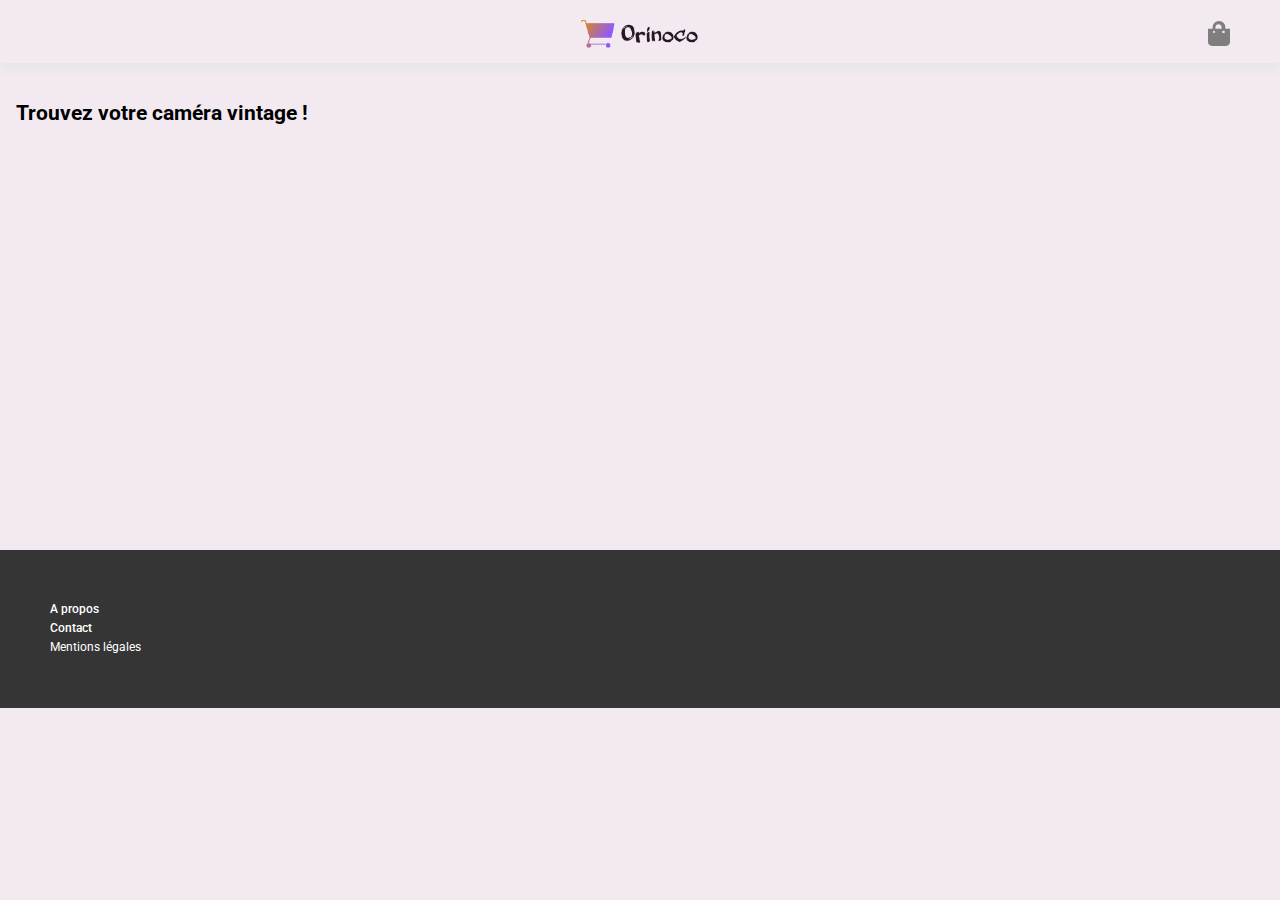
<file: index.html>
<!DOCTYPE html>
<html lang="fr">
<head>
    <meta charset="UTF-8">
    <meta http-equiv="X-UA-Compatible" content="IE=edge">
    <meta name="viewport" content="width=device-width, initial-scale=1.0">
    <title>Orinoco</title>
    <meta name="description" content="Orinoco, votre vendeur de caméras vintage">
    <link href="https://cdn.jsdelivr.net/npm/bootstrap@5.0.0-beta2/dist/css/bootstrap.min.css" rel="stylesheet" integrity="sha384-BmbxuPwQa2lc/FVzBcNJ7UAyJxM6wuqIj61tLrc4wSX0szH/Ev+nYRRuWlolflfl" crossorigin="anonymous">
    <link href="https://fonts.googleapis.com/css2?family=Roboto:wght@100;300;400;500;700;900&family=Shrikhand&display=swap" rel="stylesheet">
    <link href="fontawesome/css/all.min.css" rel="stylesheet">
    <link rel="stylesheet" href="./css/style.css">
    

</head>
<body class="homePage">
    <header class="headerContainer">
        <img src="./images/logo-orinoco.png" alt="Logo Onicoro" class="logoSite">
        <a href="./html/basket.html" class="basketLink" id="basket"><i class="fas fa-shopping-bag"></i></a>
    </header>
    <main class="container mainContainer">
        <h1 class="mainTitle">Trouvez votre caméra vintage !</h1>
        <div class="products" id="products">
            <!--Get products here-->
        </div>
    </main>
    <footer class="footerContainer">
        <div class="container">
        <div class="social"></div>
        <ul class="footer-links">
            <li class="footer-link">A propos</li>
            <li class="footer-link">Contact</li>
            <li class="footer-link">Mentions légales</li>
        </ul>
        </div>
    </footer>
    <script src="https://cdn.jsdelivr.net/npm/bootstrap@5.0.0-beta2/dist/js/bootstrap.bundle.min.js" integrity="sha384-b5kHyXgcpbZJO/tY9Ul7kGkf1S0CWuKcCD38l8YkeH8z8QjE0GmW1gYU5S9FOnJ0" crossorigin="anonymous"></script>
    <script src="./index.js"></script>
</body>
</html>
</file>
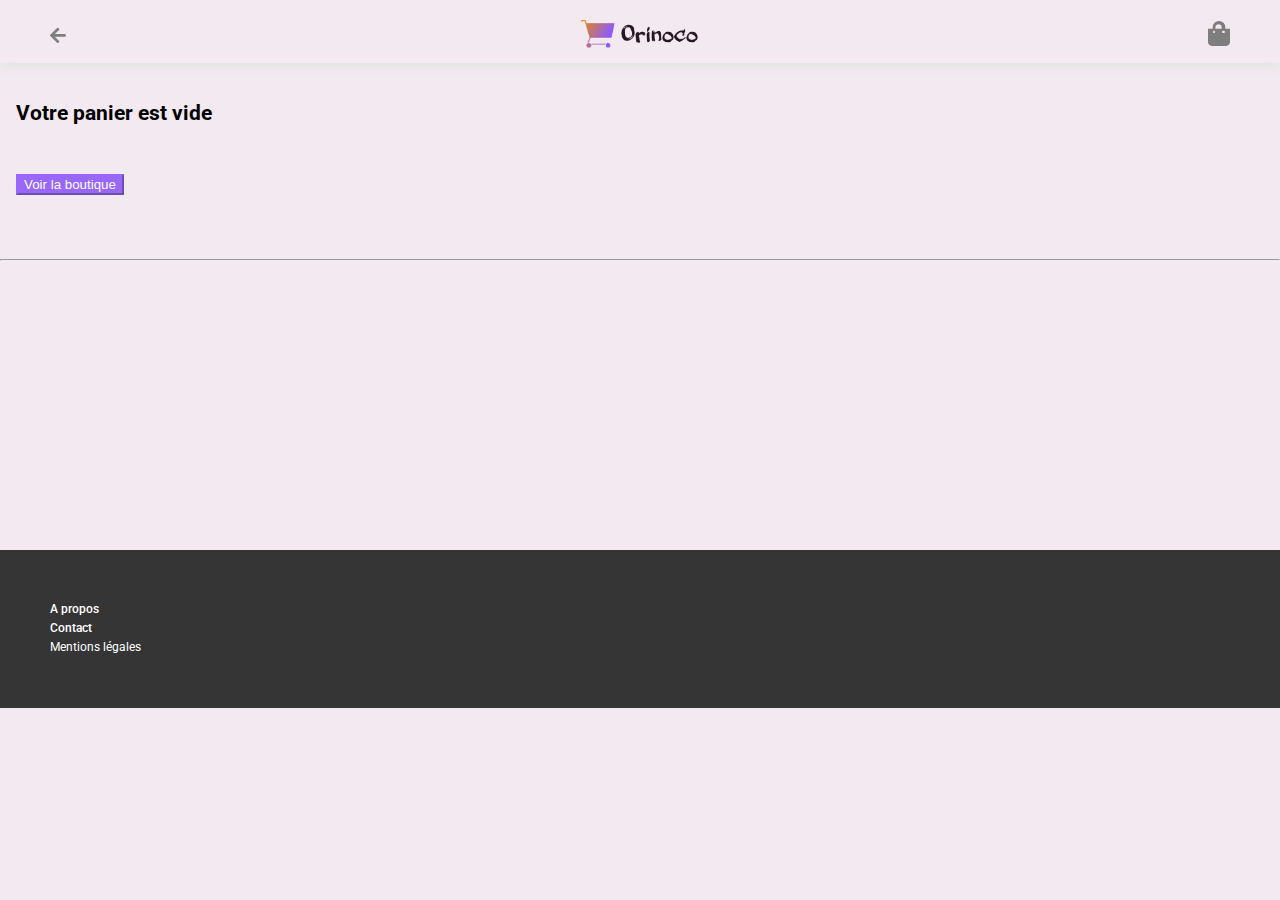
<file: html/basket.html>
<!DOCTYPE html>
<html lang="fr">
<head>
    <meta charset="UTF-8">
    <meta http-equiv="X-UA-Compatible" content="IE=edge">
    <meta name="viewport" content="width=device-width, initial-scale=1.0">
    <title></title>
    <meta name="description" content="">
    <link href="https://cdn.jsdelivr.net/npm/bootstrap@5.0.0-beta2/dist/css/bootstrap.min.css" rel="stylesheet" integrity="sha384-BmbxuPwQa2lc/FVzBcNJ7UAyJxM6wuqIj61tLrc4wSX0szH/Ev+nYRRuWlolflfl" crossorigin="anonymous">
    <link href="https://fonts.googleapis.com/css2?family=Roboto:wght@100;300;400;500;700;900&family=Shrikhand&display=swap" rel="stylesheet">
    <link href="../fontawesome/css/all.min.css" rel="stylesheet">
    <link rel="stylesheet" href="../css/style.css">
    

</head>
<body class="basketPage">
    <header class="headerContainer">
        <a href="../index.html" class="returnLink"><i class="fas fa-arrow-left"></i></a>
        <img src="../images/logo-orinoco.png" alt="Logo Onicoro" class="logoSite">
        <a href="#" class="basketLink" id="basket"><i class="fas fa-shopping-bag"></i></a>
    </header>
    <main class="container mainContainer">
        <div class="products_basket" id="products">
            <ul class="products_list">
                <!--Post products here-->
            </ul>
        </div>
        <hr>
        
        <div class="basket_form" id="basket_form">
          <h2 class='form_title'>Finaliser votre commande</h2>
            <form class="row g-3 needs-validation" action="../html/order.html" novalidate>
                <div class="col-md-4">
                  <label for="first-name" class="form-label">First name</label>
                  <input type="text" class="form-control" id="first-name" pattern="[A-Za-zÀ-ÿ](([\-]?[a-zA-Z0-9]+)*)" required>
                  <div class="valid-feedback">
                    OK !
                  </div>
                </div>
                <div class="col-md-4">
                  <label for="last-name" class="form-label">Last name</label>
                  <input type="text" class="form-control" id="last-name" pattern="[A-Za-zÀ-ÿ](([\-|\s|\\']?[a-zA-Z0-9]+)*)" required>
                  <div class="valid-feedback">
                    OK !
                  </div>
                </div>
                <div class="col-md-4">
                  <label for="email" class="form-label">Email</label>
                  <div class="input-group has-validation">
                    <input type="email" class="form-control" id="email" aria-describedby="inputGroupPrepend" pattern="[A-Za-z0-9](([_\.\-]?[a-zA-Z0-9]+)*)@([A-Za-z0-9]+)(([_\.\-]?[a-zA-Z0-9]+)*)\.([A-Za-z]{2,})" required>
                    <div class="invalid-feedback">
                      L'email est incorrecte.
                    </div>
                  </div>
                </div>
                <div class="col-md-2">
                  <label for="number" class="form-label">N°</label>
                  <input type="text" class="form-control" id="number" pattern="[0-9]{1,6}" required>
                  <div class="invalid-feedback">
                    Merci de renseigner un numéro valide.
                  </div>
                </div>
                <div class="col-md-10">
                  <label for="road" class="form-label">Voie</label>
                  <input type="text" class="form-control" id="road" pattern="[A-Za-z0-9](([\-|\s|\\']?[a-zA-Z0-9]+)*)" required>
                  <div class="invalid-feedback">
                    Merci de renseigner votre adresse.
                  </div>
                </div>
                <div class="col-md-2">
                  <label for="post-code" class="form-label">Code Postal</label>
                  <input type="text" class="form-control" id="post-code" pattern="[0-9]{5}" required>
                  <div class="invalid-feedback">
                    Merci de renseigner votre code postal.
                  </div>
                </div>
                <div class="col-md-7">
                  <label for="city" class="form-label">Ville</label>
                  <input type="text" class="form-control" id="city" pattern="[A-Za-zÀ-ÿ](([\-|\s|\\']?[a-zA-Z0-9]+)*)" required>
                  <div class="invalid-feedback">
                    Merci de renseigner une ville.
                  </div>
                </div>
                <div class="col-12">
                  <div class="form-check">
                    <input class="form-check-input" type="checkbox" value="" id="invalidCheck" required>
                    <label class="form-check-label" for="invalidCheck">
                      Acceptez les conditions
                    </label>
                    <div class="invalid-feedback">
                      Vous devez accepter les conditions.
                    </div>
                  </div>
                </div>
                <div class="col-12">
                    <button class="btn btn-orinoco-primary btn-order">Commander</button>
                </div>
              </form>
        </div>
    </main>
    <footer class="footerContainer">
        <div class="container">
        <div class="social"></div>
        <ul class="footer-links">
            <li class="footer-link">A propos</li>
            <li class="footer-link">Contact</li>
            <li class="footer-link">Mentions légales</li>
        </ul>
        </div>
    </footer>
    <script src="https://cdn.jsdelivr.net/npm/bootstrap@5.0.0-beta2/dist/js/bootstrap.bundle.min.js" integrity="sha384-b5kHyXgcpbZJO/tY9Ul7kGkf1S0CWuKcCD38l8YkeH8z8QjE0GmW1gYU5S9FOnJ0" crossorigin="anonymous"></script>
    <script src="../index.js"></script>
</body>
</html>
</file>
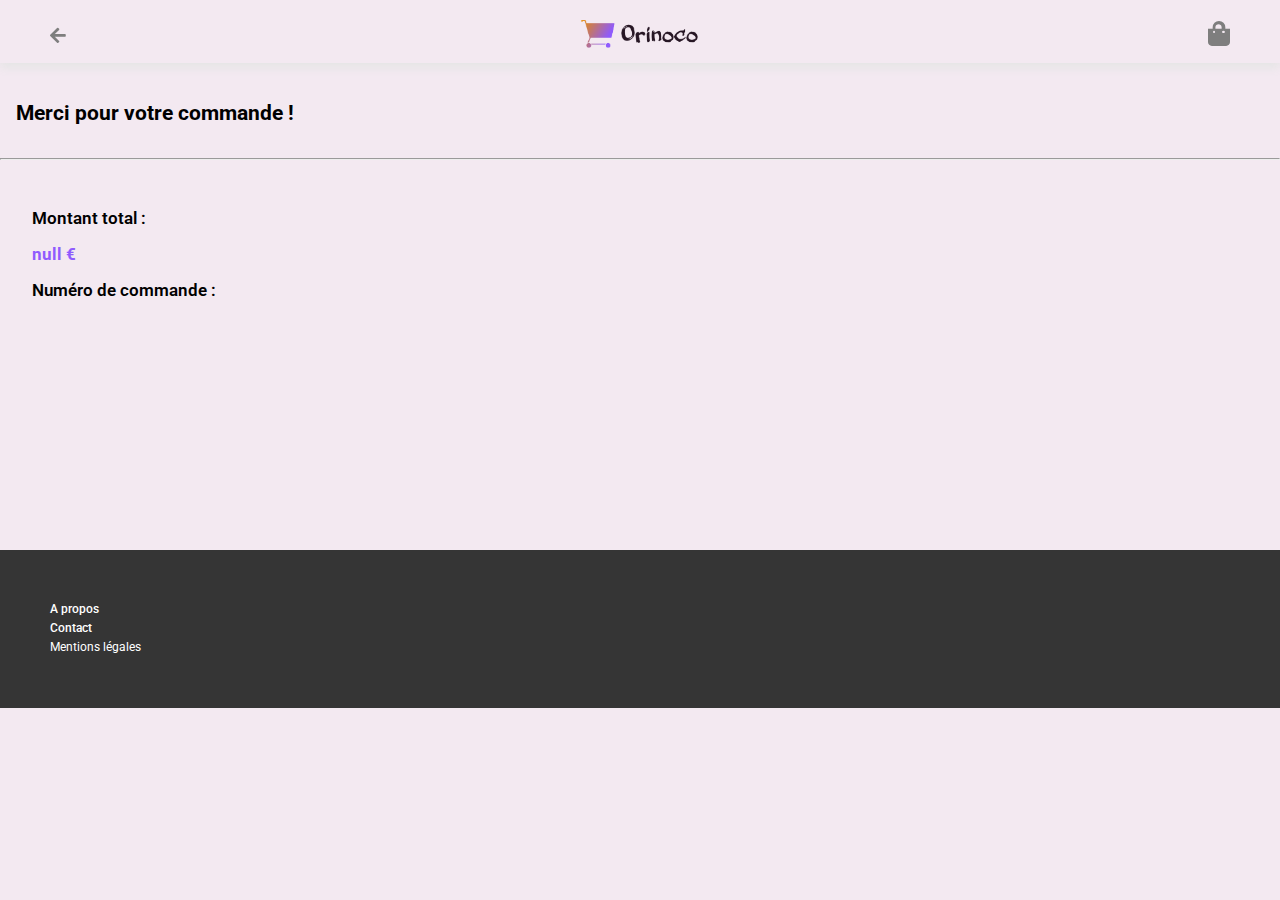
<file: html/order.html>
<!DOCTYPE html>
<html lang="fr">
<head>
    <meta charset="UTF-8">
    <meta http-equiv="X-UA-Compatible" content="IE=edge">
    <meta name="viewport" content="width=device-width, initial-scale=1.0">
    <title></title>
    <meta name="description" content="">
    <link href="https://cdn.jsdelivr.net/npm/bootstrap@5.0.0-beta2/dist/css/bootstrap.min.css" rel="stylesheet" integrity="sha384-BmbxuPwQa2lc/FVzBcNJ7UAyJxM6wuqIj61tLrc4wSX0szH/Ev+nYRRuWlolflfl" crossorigin="anonymous">
    <link href="https://fonts.googleapis.com/css2?family=Roboto:wght@100;300;400;500;700;900&family=Shrikhand&display=swap" rel="stylesheet">
    <link href="../fontawesome/css/all.min.css" rel="stylesheet">
    <link rel="stylesheet" href="../css/style.css">
    

</head>
<body class="orderPage">
    <header class="headerContainer">
        <a href="../index.html" class="returnLink"><i class="fas fa-arrow-left"></i></a>
        <img src="../images/logo-orinoco.png" alt="Logo Onicoro" class="logoSite">
        <a href="./basket.html" class="basketLink" id="basket"><i class="fas fa-shopping-bag"></i></a>
    </header>
    <main class="container mainContainer">
        <h1 class="mainTitle">Merci pour votre commande !</h1>
        <hr>
        <div class="order" id="order">
            <h2 class="order_title">Montant total :</h2>
            <p class="order_price"></p>
            <!--Get order here-->
            <h2 class="order_title">Numéro de commande : </h2>
            <p class="order_id"></p>
        </div>
    </main>
    <footer class="footerContainer">
        <div class="container">
        <div class="social"></div>
        <ul class="footer-links">
            <li class="footer-link">A propos</li>
            <li class="footer-link">Contact</li>
            <li class="footer-link">Mentions légales</li>
        </ul>
        </div>
    </footer>
    <script src="https://cdn.jsdelivr.net/npm/bootstrap@5.0.0-beta2/dist/js/bootstrap.bundle.min.js" integrity="sha384-b5kHyXgcpbZJO/tY9Ul7kGkf1S0CWuKcCD38l8YkeH8z8QjE0GmW1gYU5S9FOnJ0" crossorigin="anonymous"></script>
    <script src="../index.js"></script>
</body>
</html>
</file>
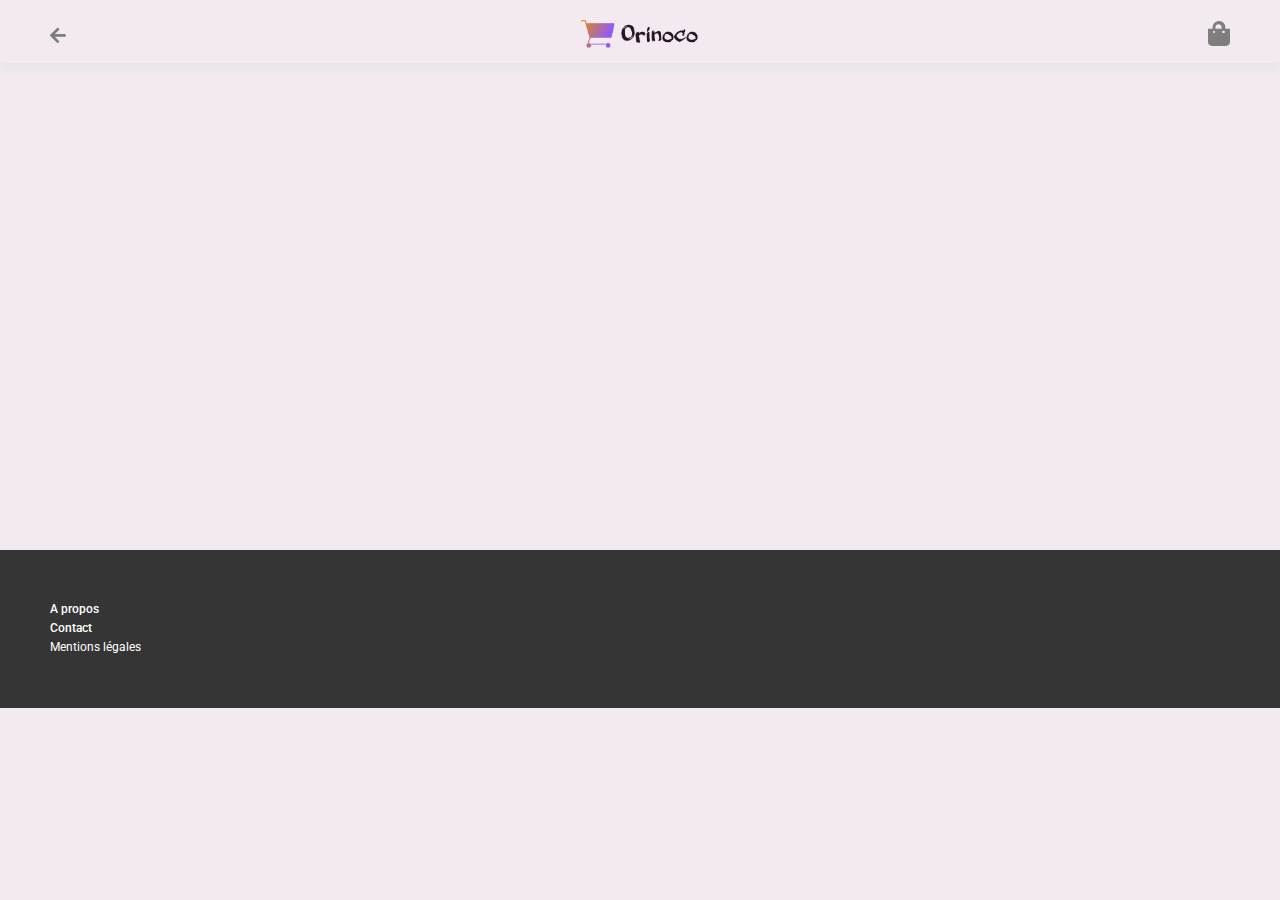
<file: html/product.html>
<!DOCTYPE html>
<html lang="fr">
<head>
    <meta charset="UTF-8">
    <meta http-equiv="X-UA-Compatible" content="IE=edge">
    <meta name="viewport" content="width=device-width, initial-scale=1.0">
    <title></title>
    <meta name="description" content="">
    <link href="https://cdn.jsdelivr.net/npm/bootstrap@5.0.0-beta2/dist/css/bootstrap.min.css" rel="stylesheet" integrity="sha384-BmbxuPwQa2lc/FVzBcNJ7UAyJxM6wuqIj61tLrc4wSX0szH/Ev+nYRRuWlolflfl" crossorigin="anonymous">
    <link href="https://fonts.googleapis.com/css2?family=Roboto:wght@100;300;400;500;700;900&family=Shrikhand&display=swap" rel="stylesheet">
    <link href="../fontawesome/css/all.min.css" rel="stylesheet">
    <link rel="stylesheet" href="../css/style.css">
    

</head>
<body class="productPage">
    <header class="headerContainer">
        <a href="../index.html" class="returnLink"><i class="fas fa-arrow-left"></i></a>
        <img src="../images/logo-orinoco.png" alt="Logo Onicoro" class="logoSite">
        <a href="./basket.html" class="basketLink" id="basket"><i class="fas fa-shopping-bag"></i></a>
    </header>
    <main class="container mainContainer">
        <h1 class="mainTitle"></h1>
        <div class="product_details" id="product_details">
            <!--Get products here-->
        </div>
    </main>
    <footer class="footerContainer">
        <div class="container">
        <div class="social"></div>
        <ul class="footer-links">
            <li class="footer-link">A propos</li>
            <li class="footer-link">Contact</li>
            <li class="footer-link">Mentions légales</li>
        </ul>
        </div>
    </footer>
    <script src="https://cdn.jsdelivr.net/npm/bootstrap@5.0.0-beta2/dist/js/bootstrap.bundle.min.js" integrity="sha384-b5kHyXgcpbZJO/tY9Ul7kGkf1S0CWuKcCD38l8YkeH8z8QjE0GmW1gYU5S9FOnJ0" crossorigin="anonymous"></script>
    <script src="../index.js"></script>
</body>
</html>
</file>
<file: css/style.css>
/* Colors */
/* responsive */
/*! minireset.css v0.0.6 | MIT License | github.com/jgthms/minireset.css */
html, body, p, ol, ul, li, dl, dt, dd, blockquote, figure, fieldset, legend, textarea, pre, iframe, hr, h1, h2, h3, h4, h5, h6 {
  margin: 0;
  padding: 0;
}

h1, h2, h3, h4, h5, h6 {
  font-size: 100%;
  font-weight: normal;
}

ul {
  list-style: none;
}

button, input, select, textarea {
  margin: 0;
}

html {
  box-sizing: border-box;
}

*, *::before, *::after {
  box-sizing: inherit;
}

img, video {
  height: auto;
  max-width: 100%;
}

iframe {
  border: 0;
}

table {
  border-collapse: collapse;
  border-spacing: 0;
}

td, th {
  padding: 0;
}

td:not([align]), th:not([align]) {
  text-align: left;
}

body, input {
  font-size: 12px;
  font-family: "Roboto", sans-serif;
  background-color: #f3e9f1;
}

a {
  text-decoration: none;
  color: inherit;
}
a:hover {
  color: inherit;
}

.title {
  font-weight: 300;
  font-size: 1.7em;
}

h1 {
  text-align: left;
  font-size: 1.25em;
  font-weight: bold;
  line-height: 1.25;
  margin: 2rem 1rem;
}

h2 {
  font-size: 1.4em;
  font-weight: 600;
}

@media only screen and (min-width: 768px) {
  h1 {
    font-size: 1.75em;
  }
}
.product_button {
  background-color: #e68a09;
  border: none;
  padding: 1em;
  color: white;
  margin: 1em;
  border-radius: 5px;
  opacity: 0.9;
  transition: all 200ms;
}
.product_button:hover {
  opacity: 1;
}

.confirm-box {
  border: 2px solid #8f5bfe;
  text-align: center;
  padding: 10px;
  width: fit-content;
  background-color: #f3e9f1;
  margin: auto;
}
.confirm-box > p {
  font-size: 1.3em;
  margin: 1rem;
}

#modal {
  position: fixed;
  top: 0;
  left: 0;
  display: flex;
  width: 100%;
  height: 100%;
  background-color: rgba(0, 0, 0, 0.6);
}

.btn {
  margin: 1rem;
}
.btn-modal {
  color: #fff;
  background-color: #8f5bfe;
  border-color: #8f5bfe;
  opacity: 0.9;
}
.btn-orinoco-primary {
  color: #fff;
  background-color: #8f5bfe;
  border-color: #8f5bfe;
  opacity: 0.9;
}
.btn-orinoco-secondary {
  color: #fff;
  background-color: #e68a09;
  border-color: #e68a09;
  opacity: 0.9;
}
.btn:hover {
  color: #fff;
  opacity: 1;
}

.basket_hasProduct::after {
  content: "";
  position: absolute;
  top: 0.2rem;
  right: -0.1rem;
  height: 0.8rem;
  width: 0.8rem;
  background: #fb6d72;
  border-radius: 50%;
}

.form-select {
  width: auto;
}

.headerContainer {
  text-align: center;
  box-shadow: 0 5px 9px #e5e5e5;
  position: fixed;
  width: 100%;
  background-color: #f3e9f1;
  top: 0;
  z-index: 2;
}

.logoSite {
  width: 120px;
  margin: 0 auto;
  margin-top: 6px;
}

.basketLink {
  position: absolute;
  font-size: 25px;
  top: 20px;
  right: 20px;
  color: #7e7e7e;
}
.basketLink:hover {
  color: #8f5bfe;
}
.basketLink-fill::before {
  content: "1";
  color: #FFF;
  position: absolute;
  font-size: 10px;
  bottom: 3px;
  text-align: center;
  right: 8px;
}

.returnLink {
  position: absolute;
  font-size: 18px;
  left: 20px;
  top: 25px;
  color: #7e7e7e;
}
.returnLink:hover {
  color: #8f5bfe;
}

@media only screen and (min-width: 768px) {
  .basketLink {
    right: 50px;
  }

  .returnLink {
    left: 50px;
  }
}
.footerContainer {
  background-color: #353535;
  color: #fff;
  padding: 20px;
}
.footerContainer svg path {
  fill: #fff;
}
.footerContainer li {
  line-height: 1.6em;
}
.footerContainer li:nth-child(-n+2) {
  font-weight: 500;
}
.footerContainer__logo {
  font-size: larger;
  margin-bottom: 15px;
}
.footerContainer__list--icon {
  margin-right: 11.5px;
  color: #fff;
}

@media only screen and (min-width: 768px) {
  .footerContainer {
    padding: 50px;
  }
}
.mainContainer {
  text-align: center;
  margin-top: 100px;
  min-height: 450px;
}

.products {
  margin: 2rem auto;
  text-align: -webkit-center;
}

.product {
  padding: 0 5px;
}
.product_card {
  max-width: 300px;
  display: block;
  width: 100%;
  border: solid 2px #CCC;
  margin: 10px 0;
}
.product_card > .product_img {
  min-height: 175px;
  opacity: 0.8;
  transition: all 300ms;
}
.product_card:hover > .product_img {
  opacity: 1;
}
.product_body {
  padding: 0 1em;
}
.product_name {
  margin: 1rem;
}
.product_price {
  margin: 1rem 1rem 0 1rem;
  color: #8f5bfe;
  font-weight: bold;
  font-size: 1.4em;
}

.product_details {
  padding-bottom: 2rem;
  text-align: left;
}
.product_details > .product_img {
  text-align: center;
  width: 100%;
}
.product_details > .product_img > img {
  max-width: 200px;
}
.product_details > .product_price {
  margin: 1rem;
}
.product_details > .product_description {
  font-size: 1.4em;
  margin: 1rem;
}

@media only screen and (min-width: 426px) {
  .products {
    display: flex;
    flex-direction: row;
    flex-wrap: wrap;
  }

  .product {
    width: 50%;
  }
  .product_card--details {
    display: flex;
    flex-direction: row;
  }
  .product_card--details > .product_body {
    display: flex;
    flex-direction: column;
    width: 100%;
    justify-content: space-between;
    text-align: left;
  }
}
@media only screen and (min-width: 768px) {
  .product {
    width: 33%;
  }
}
@media only screen and (min-width: 991px) {
  .product {
    width: 32%;
  }
  .product_card > .product_img {
    min-height: 200px;
  }
}
.products_basket {
  text-align: left;
  padding-bottom: 3rem;
}
.products_list {
  margin: 2rem;
}
.products_list--item {
  margin: 1em 0;
}
.products_list--item > * {
  margin: 0;
}
.products_list--item > .product_name {
  font-size: 1.1em;
  font-weight: 600;
}
.products_list--item > .trash > i {
  font-size: 18px;
  color: #7e7e7e;
}
.products_list--item > .trash > i:hover {
  color: #8f5bfe;
  cursor: pointer;
}

.product_quantity {
  padding: 0.3em;
}

.basket_price {
  color: #8f5bfe;
  font-weight: bold;
  font-size: 1.4em;
  margin: 0 2rem;
}
.basket_price > p:first-child {
  color: initial;
  text-align: right;
  font-size: 0.85em;
  line-height: 1.9;
}
.basket_form {
  text-align: left;
  padding-top: 2rem;
}

.form_title {
  font-size: 1.5em;
  margin-bottom: 1.5rem;
}

.order-link {
  display: inline-block;
  margin: 1rem;
}
.order-link > button {
  margin: 0;
}

@media only screen and (max-width: 575px) {
  .basket_price > p:last-child {
    text-align: end;
  }

  .products_list {
    margin-left: 0;
  }

  .trash {
    margin-top: 0.85em;
  }
}
@media only screen and (min-width: 768px) {
  .products_list--item > .product_name {
    font-size: 1.4em;
  }
}
.order {
  padding: 2rem;
  text-align: left;
}
.order_title {
  margin: 1rem 0;
}
.order_price, .order_id {
  color: #8f5bfe;
  font-weight: bold;
  font-size: 1.4em;
}

/*# sourceMappingURL=style.css.map */
</file>
